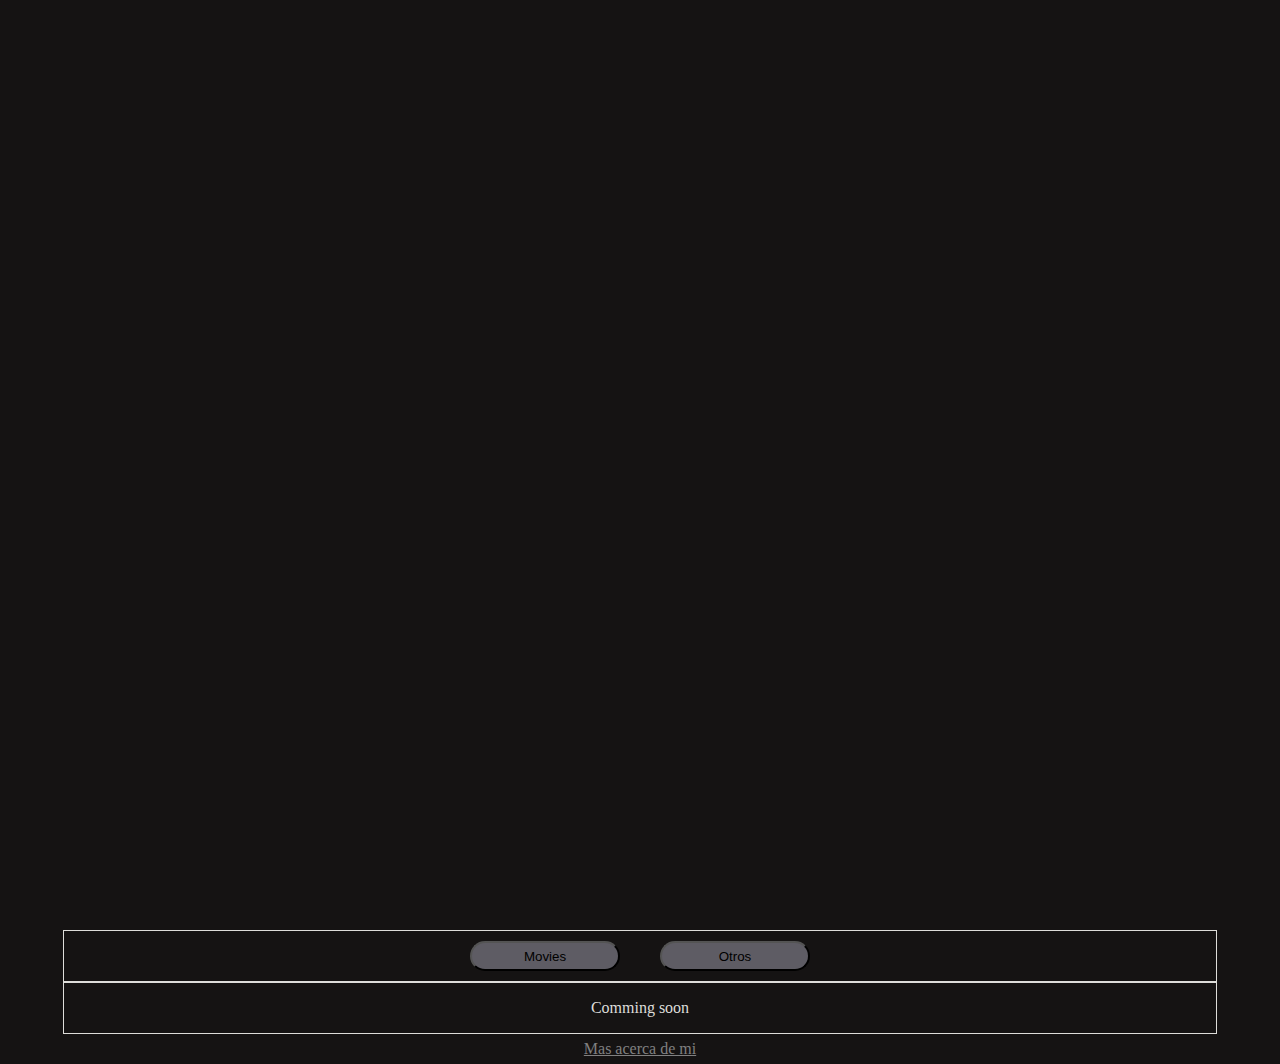
<file: index.html>
<!DOCTYPE html>
<html lang="en">
<head>
    <meta charset="UTF-8">
    <meta http-equiv="X-UA-Compatible" content="IE=edge">
    <meta name="viewport" content="width=device-width, initial-scale=1.0">
    <link rel="stylesheet" href="./css/style.css">
    <title>Files_Pub</title>
</head>
<body>
    <div id="contenedor_r">
        <iframe id=player src="" allow="autoplay"></iframe>
    </div>
    <div id="contenedor">
        <div id="contenedor_t">
            <input class="button" type="button" value="Movies" id="listMovies">
            <input class="button" type="button" value="Otros">
        </div>
        <div id="contenedor_l">

        </div>
        <div id="contenedor_f"><a>Comming soon</a></div>
    </div>

    <footer>
        <a href="https://media.tenor.com/9mhLFuw4TnoAAAAi/orager-good-morning.gif" target="_blank">Mas acerca de mi</a>
    </footer>
</body>
<script type="text/javascript" src="./js/list.js"></script>
<script type="text/javascript" src="./js/index.js"></script>
</html>
</file>
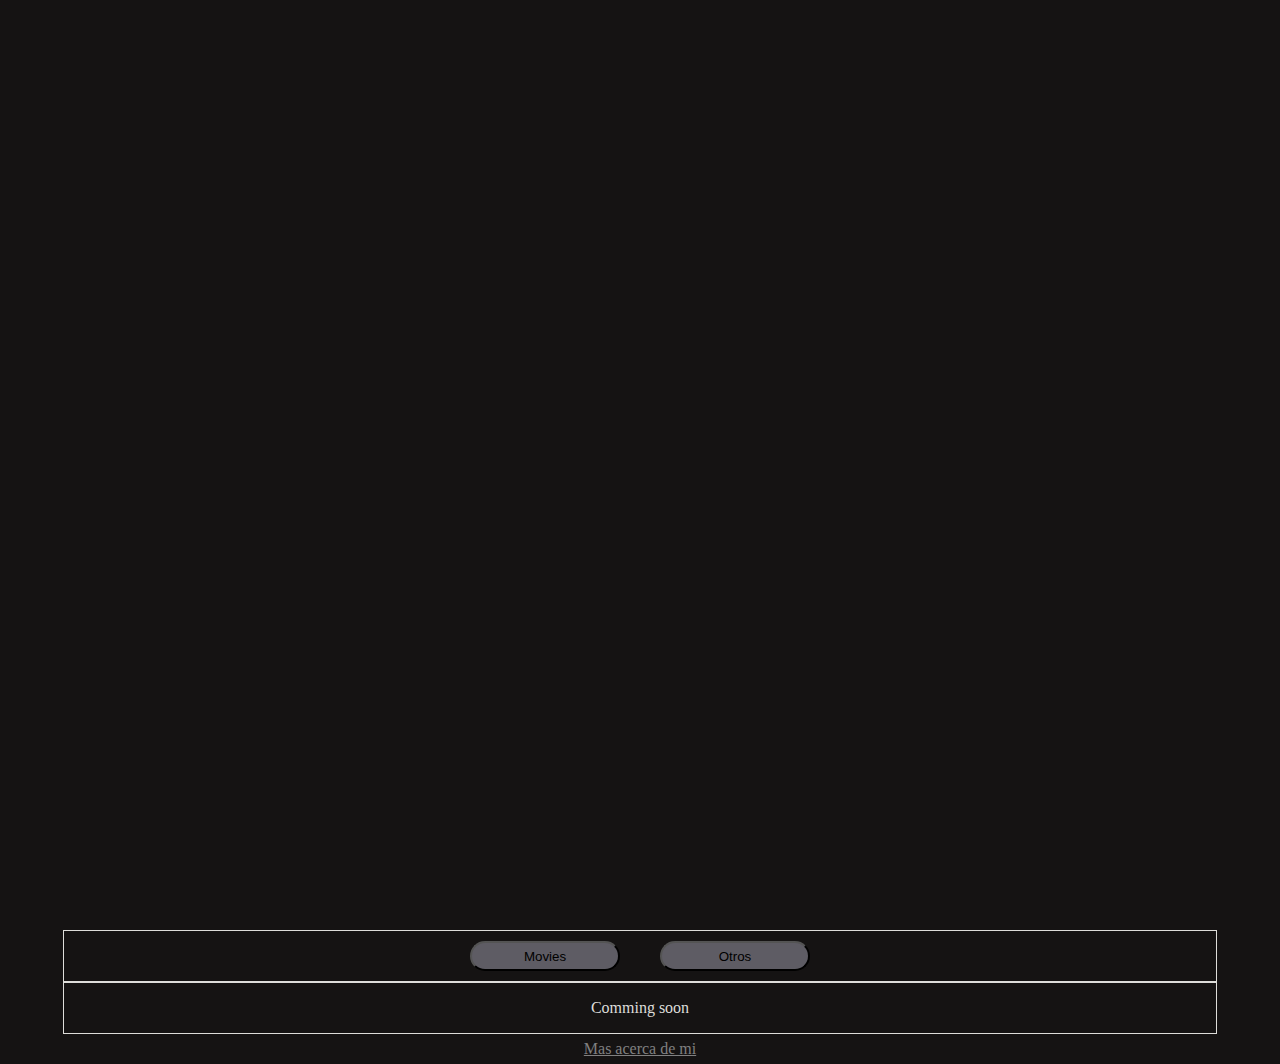
<file: src/public/html/index.html>
<!DOCTYPE html>
<html lang="en">
<head>
    <meta charset="UTF-8">
    <meta http-equiv="X-UA-Compatible" content="IE=edge">
    <meta name="viewport" content="width=device-width, initial-scale=1.0">
    <link rel="stylesheet" href="../css/style.css">
    <title>Files_Pub</title>
</head>
<body>
    <div id="contenedor_r">
        <iframe id=player src="" allow="autoplay"></iframe>
    </div>
    <div id="contenedor">
        <div id="contenedor_t">
            <input class="button" type="button" value="Movies" id="listMovies">
            <input class="button" type="button" value="Otros">
        </div>
        <div id="contenedor_l">

        </div>
        <div id="contenedor_f"><a>Comming soon</a></div>
    </div>

    <footer>
        <a href="https://media.tenor.com/9mhLFuw4TnoAAAAi/orager-good-morning.gif" target="_blank">Mas acerca de mi</a>
    </footer>
</body>
<script type="text/javascript" src="../js/list.js"></script>
<script type="text/javascript" src="../js/index.js"></script>
</html>
</file>
<file: css/style.css>
*{
    padding: 0px;
    margin: 0px;
}
body{
    background-color: #151313FF;
}
#contenedor_r{
    width: 100%;
    height: 100vh;
    background-image: url("https://i.gifer.com/Ettd.gif");
    background-position: center; /* Center the image */
    background-repeat: no-repeat; /* Do not repeat the image */
    background-size: cover;
}
#player{
    width: 100%;
    height: 100%;
    border: none;
}
#contenedor{
    width: 100%;
    margin-top: 30px;
    display: flex;
    justify-content: center;
    align-items: center;
    flex-direction: column;
}
    #contenedor_t{
        width: 90%;
        height: 50px;
        display: flex;
        justify-content: center;
        align-items: center;
        border: 1px solid #DEDDDAFF;
    }
        .button{
            background-color: #5E5C64FF;
            width: 150px;
            height: 30px;
            border-radius: 15px;
            outline: none;
            border: 1 px solid #241F31FF;
            margin-left: 20px;
            margin-right: 20px;
        }
    #contenedor_l{
        width: 90%;
        display: flex;
        justify-content: center;
        align-items: center;
        flex-direction: column;
    }
    #contenedor_f{
        width: 90%;
        height: 50px;
        display: flex;
        justify-content: center;
        align-items: center;
        flex-direction: column;
        border: 1px solid #DEDDDAFF;
        color: #DEDDDAFF;
    }
.movie_tittle{
    width: 100%;
    height: 50px;
    display: flex;
    align-items: center;
    justify-content: center;
    border: 1px solid #DEDDDAFF;
}
    .movie_tittle h1{
        color: #DEDDDAFF;
        text-align: center;
    }
.movie{
    width: 90%;
    height: 30px;
    display: flex;
    align-items: center;
    border: 1px solid #DEDDDAFF;
}
    .movie a{
        color: #DEDDDAFF;
        margin-left: 30px;
        cursor: pointer;
    }
    .movie a:hover{
        color: #FF7800FF;
        text-decoration: underline;
    }
footer{
    width: 100%;
    height: 30px;
    display: flex;
    justify-content: center;
    align-items: center;
}
footer a{
    color: grey;
}
footer a:hover{
    color: #FF7800FF;
}
</file>
<file: src/public/css/style.css>
*{
    padding: 0px;
    margin: 0px;
}
body{
    background-color: #151313FF;
}
#contenedor_r{
    width: 100%;
    height: 100vh;
    background-image: url("https://i.gifer.com/Ettd.gif");
    background-position: center; /* Center the image */
    background-repeat: no-repeat; /* Do not repeat the image */
    background-size: cover;
}
#player{
    width: 100%;
    height: 100%;
    border: none;
}
#contenedor{
    width: 100%;
    margin-top: 30px;
    display: flex;
    justify-content: center;
    align-items: center;
    flex-direction: column;
}
    #contenedor_t{
        width: 90%;
        height: 50px;
        display: flex;
        justify-content: center;
        align-items: center;
        border: 1px solid #DEDDDAFF;
    }
        .button{
            background-color: #5E5C64FF;
            width: 150px;
            height: 30px;
            border-radius: 15px;
            outline: none;
            border: 1 px solid #241F31FF;
            margin-left: 20px;
            margin-right: 20px;
        }
    #contenedor_l{
        width: 90%;
        display: flex;
        justify-content: center;
        align-items: center;
        flex-direction: column;
    }
    #contenedor_f{
        width: 90%;
        height: 50px;
        display: flex;
        justify-content: center;
        align-items: center;
        flex-direction: column;
        border: 1px solid #DEDDDAFF;
        color: #DEDDDAFF;
    }
.movie_tittle{
    width: 100%;
    height: 50px;
    display: flex;
    align-items: center;
    justify-content: center;
    border: 1px solid #DEDDDAFF;
}
    .movie_tittle h1{
        color: #DEDDDAFF;
        text-align: center;
    }
.movie{
    width: 90%;
    height: 30px;
    display: flex;
    align-items: center;
    border: 1px solid #DEDDDAFF;
}
    .movie a{
        color: #DEDDDAFF;
        margin-left: 30px;
        cursor: pointer;
    }
    .movie a:hover{
        color: #FF7800FF;
        text-decoration: underline;
    }
footer{
    width: 100%;
    height: 30px;
    display: flex;
    justify-content: center;
    align-items: center;
}
footer a{
    color: grey;
}
footer a:hover{
    color: #FF7800FF;
}
</file>
